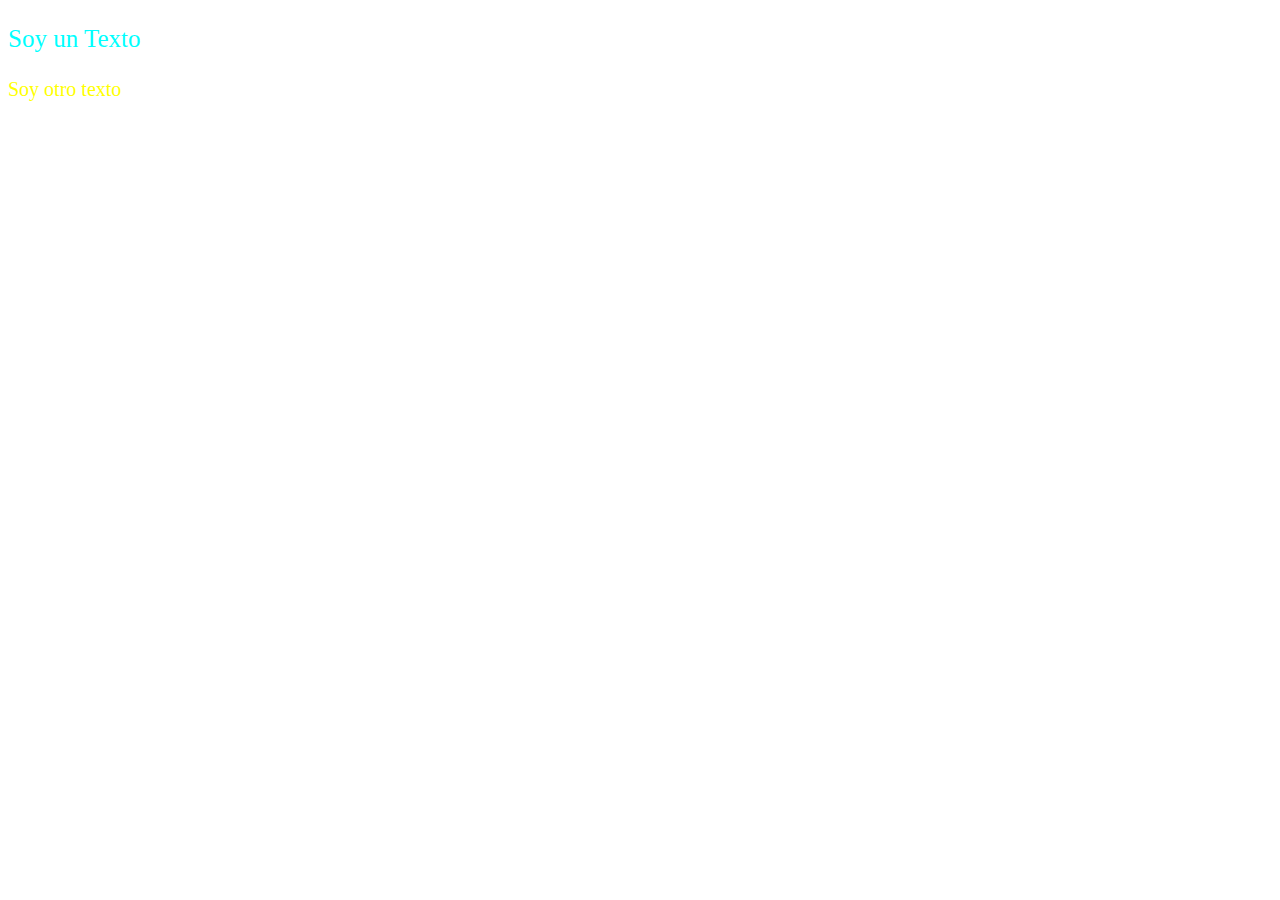
<file: CssClass/index.html>
<!DOCTYPE html>
<html lang="en">
<head>
    <meta charset="UTF-8">
    <meta http-equiv="X-UA-Compatible" content="IE=edge">
    <meta name="viewport" content="width=device-width, initial-scale=1.0">
    <title>Clase CSS</title>
    <link rel="stylesheet" href="./style.css">
</head>
<body>
    <main>
        <p class="parrafo">Soy un Texto</p>
        <p id="texto">Soy otro texto</p>
    </main>
</body>
</html>
</file>
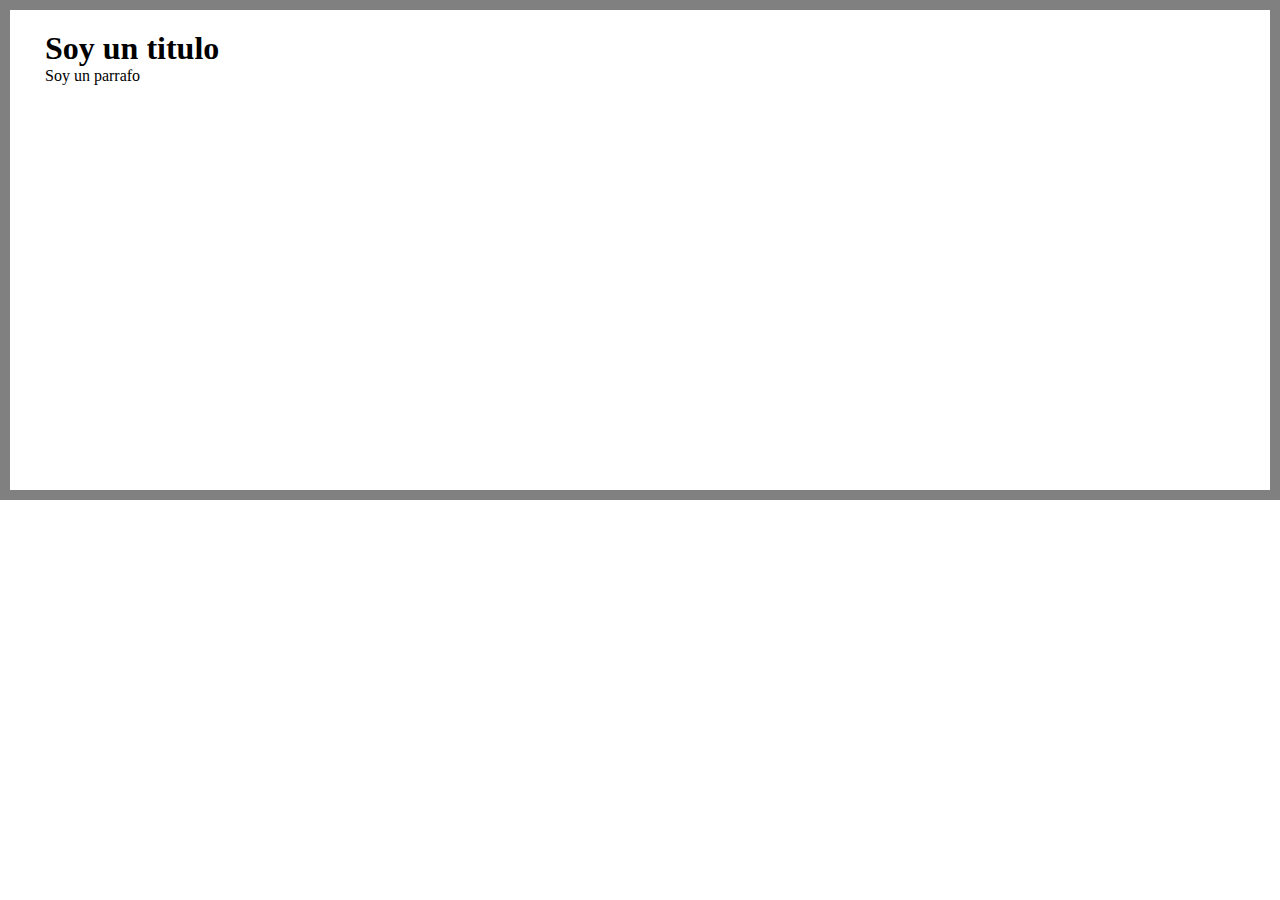
<file: CssClass/ModeloDeCaja/index.html>
<!DOCTYPE html>
<html lang="en">
<head>
    <meta charset="UTF-8">
    <meta http-equiv="X-UA-Compatible" content="IE=edge">
    <meta name="viewport" content="width=device-width, initial-scale=1.0">
    <title>Modelo de Caja</title>
    <link rel="stylesheet" href="./Style.css">
</head>
<body>
    <main>
        <section>
            <h1>Soy un titulo</h1>
            <div>
                <p>Soy un parrafo</p>
            </div>
        </section>
    </main>
</body>
</html>
</file>
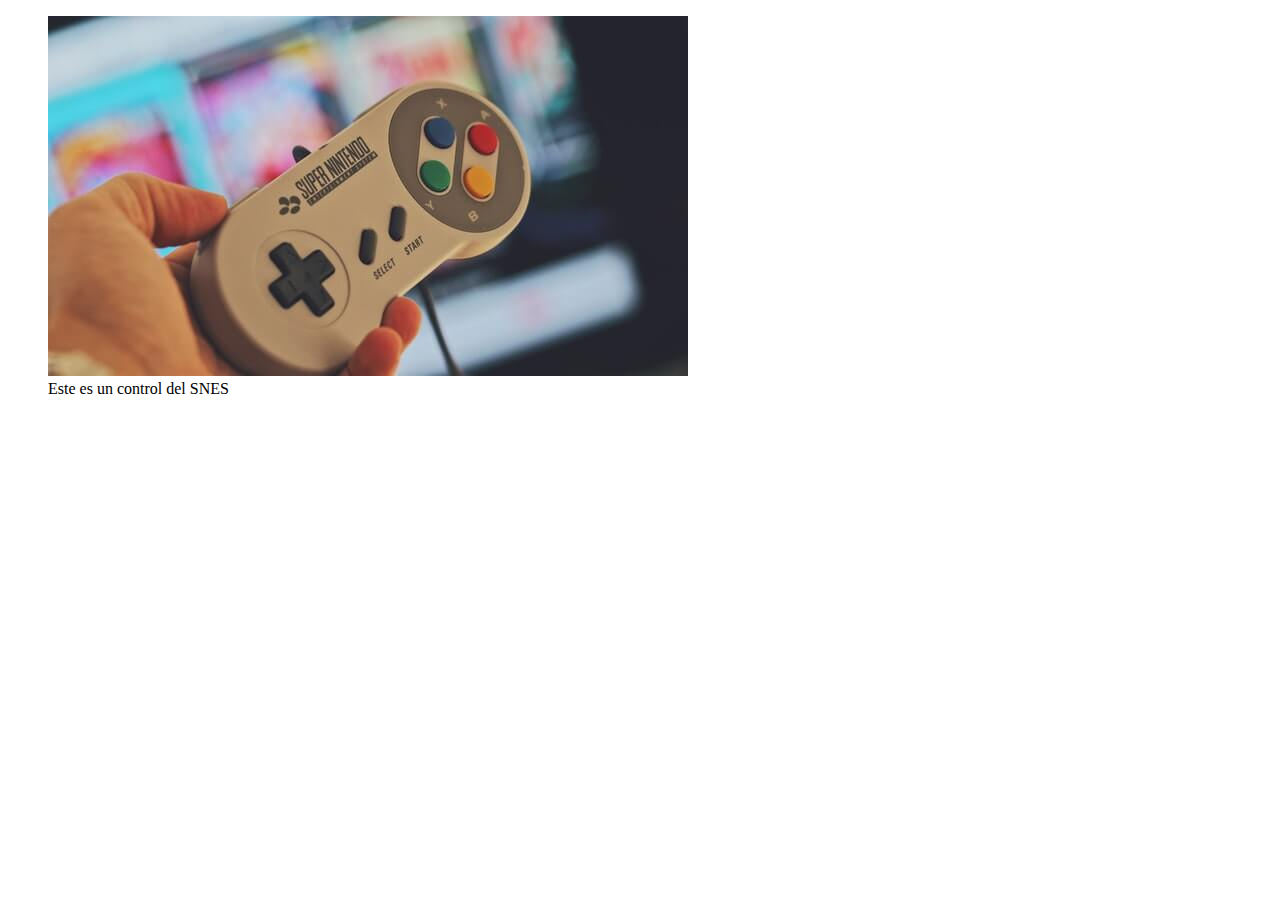
<file: html/clase img/index.html>
<!DOCTYPE html>
<html lang="en">
<head>
    <meta charset="UTF-8">
    <meta http-equiv="X-UA-Compatible" content="IE=edge">
    <meta name="viewport" content="width=device-width, initial-scale=1.0">
    <title>Document</title>
</head>
<body>
    <main>
        <section>
            <figure>
            <img src="./imagenes/pexels-jens-mahnke-776092.jpg" alt="Control">
            <figcaption>Este es un control del SNES</figcaption>
            </figure>
        </section>
    </main>
</body>
</html>
</file>
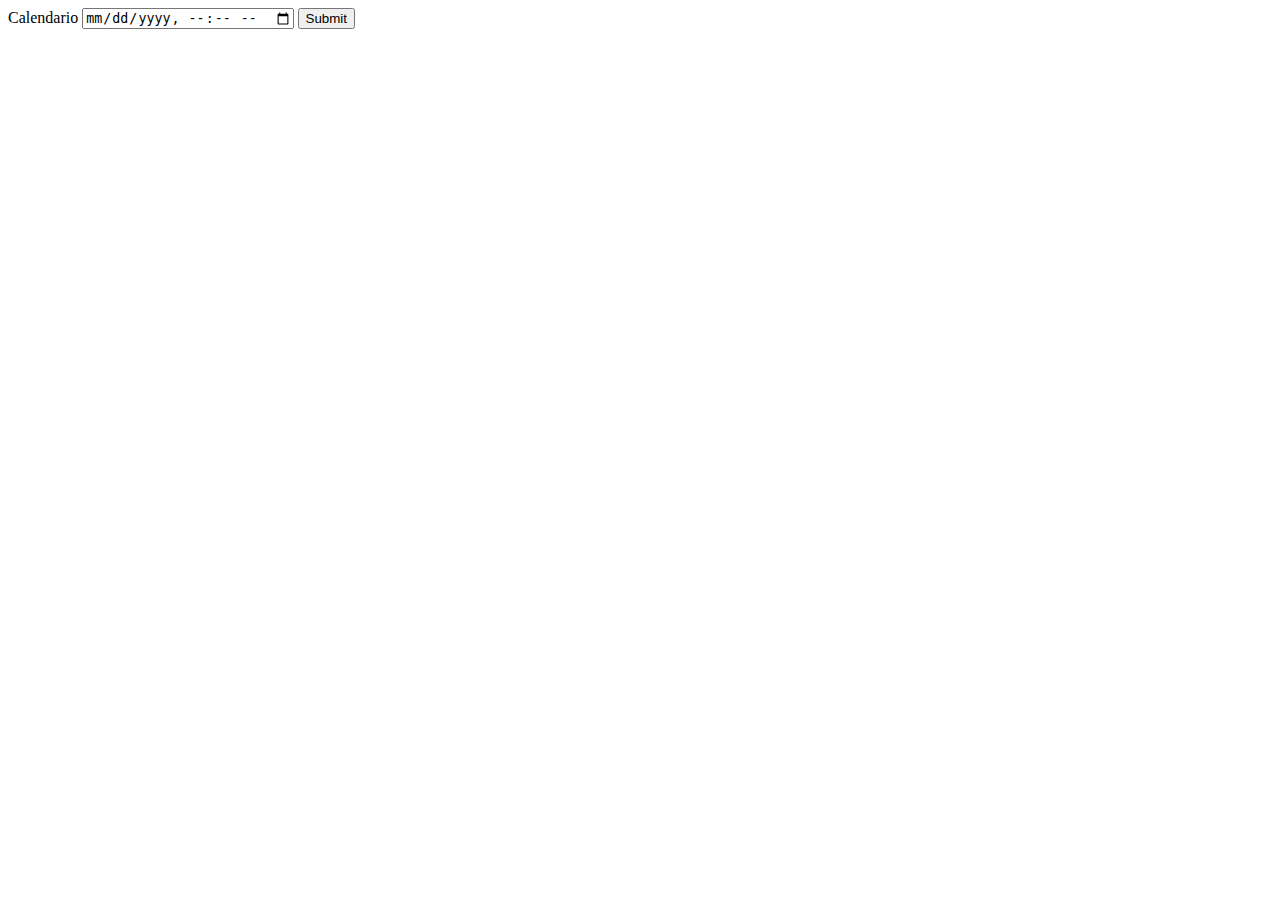
<file: html/claseCalendario/index.html>
<!DOCTYPE html>
<html lang="en">
<head>
    <meta charset="UTF-8">
    <meta http-equiv="X-UA-Compatible" content="IE=edge">
    <meta name="viewport" content="width=device-width, initial-scale=1.0">
    <title>Calendario</title>
</head>
<body>
    <!--El siguiente formato es para crear un calendario-->
    <!--<form action="">
        <label for="Hora">
            <span>Hora</span>
            <input type="time" id="hora" name="hora">
        </label>
        <label for="Dia">
            <span>Dia</span>
            <input type="date" id="Dia" name="Diaa">
        </label>
        <label for="Semana">
            <span>Semana</span>
            <input type="week" id="semana" name="semana">
        </label>
        <label for="Mes">
            <span>month</span>
            <input type="month" id="mes" name="mes">
        </label>
        <input type="submit"> -->
        <form action="">
            <label for="Calendario">
                <span>Calendario</span>
                <input type="datetime-local" id="Calendario" name="Calendario">
                <input type="submit">
            </label>
        </form>
    </form>
</body>
</html>
</file>
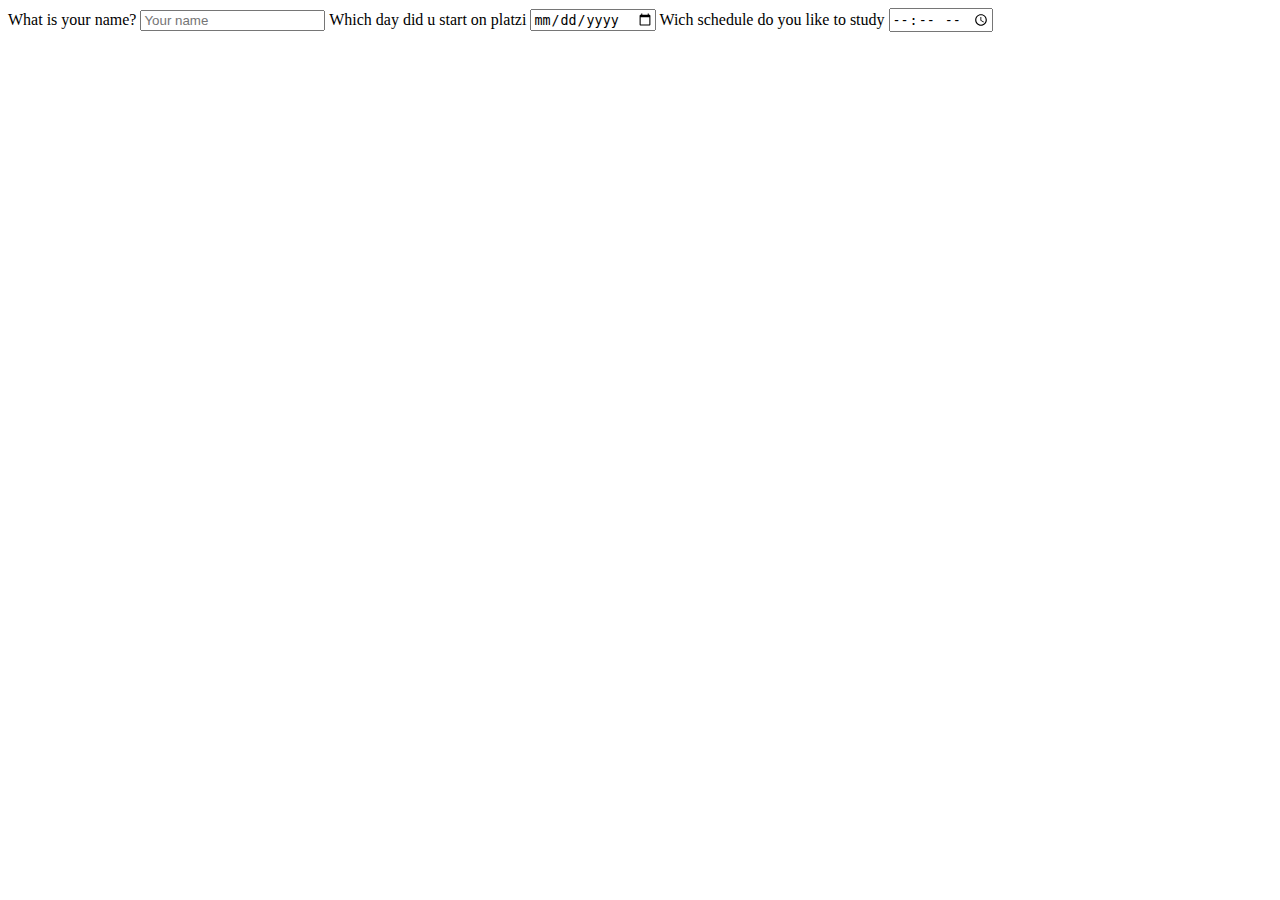
<file: html/claseForms/index.html>
<!DOCTYPE html>
<html lang="en">
<head>
    <meta charset="UTF-8">
    <meta http-equiv="X-UA-Compatible" content="IE=edge">
    <meta name="viewport" content="width=device-width, initial-scale=1.0">
    <title>Formularios</title>
</head>
<body>
    <form action="<!--Aqui se colocaria el end point que es la url donde se estaria enviando la informacion a la base de datos-->">
        <label for="name">
            <span>What is your name?</span>
            <input type="text" id="name" placeholder="Your name">
        </label>
        <label for="start-platzi">
            <span>Which day did u start on platzi</span>
            <input type="date" id="start-platzi">
        </label>
        <label for="schedule">
            <span>Wich schedule do you like to study</span>
            <input type="time" id="schedule">
        </label>
    </form>
</body>
</html>

<!--Placeholder se utiliza para colocar informacion dentro del input-->
</file>
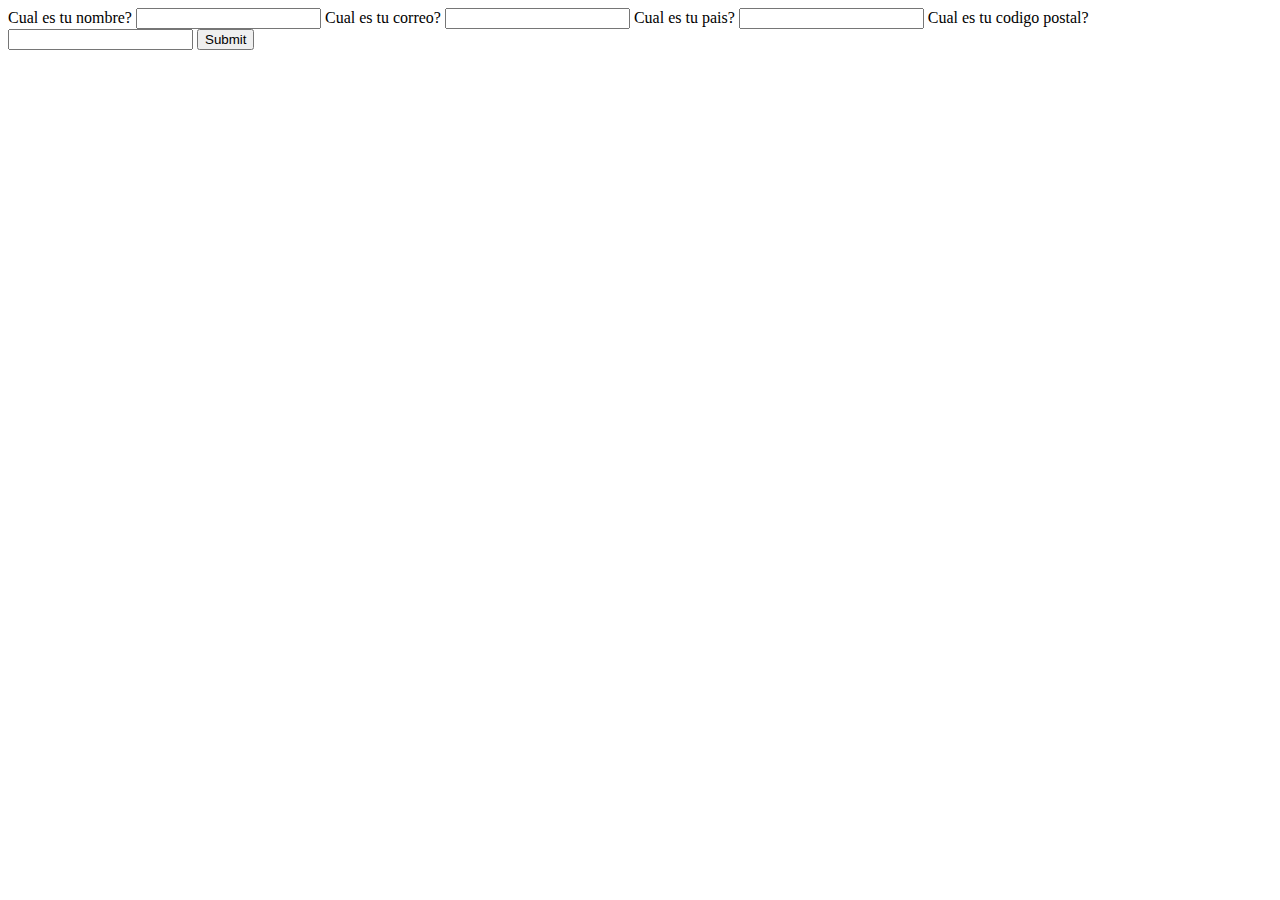
<file: html/claseForms/index2.html>
<!DOCTYPE html>
<html lang="en">
<head>
    <meta charset="UTF-8">
    <meta http-equiv="X-UA-Compatible" content="IE=edge">
    <meta name="viewport" content="width=device-width, initial-scale=1.0">
    <title>Calendario</title>
</head>
<body>
    <main>
        <form action="">
            <label for="Nombre">
                <span>Cual es tu nombre?</span>
                <input type="text" name="Nombre" id="Nombre" autocomplete="name" required>
            </label>
            <label for="Correo">
                <span>Cual es tu correo?</span>
                <input type="email" name="correo" id="correo" autocomplete="email" required>
            </label>
            <label for="Pais">
                <span>Cual es tu pais?</span>
                <input type="text" name="pais" id="pais" autocomplete="country" required>
            </label>
            <label for="CP">
                <span>Cual es tu codigo postal?</span>
                <input type="text" name="cp" id="cp" autocomplete="postal-code" required>
            </label>
            <input type="submit">
        </form>
    </main>
</body>
</html>
</file>
<file: CssClass/style.css>
p {
    color: blue;
    font-size: 25px;
}

/* class */
.parrafo {
    color: aqua;
}

/* ID */

#texto {
    color: yellow;
    font-size: 20px;
}
</file>
<file: CssClass/ModeloDeCaja/Style.css>
*{
    box-sizing: border-box;
    padding: 0;
    margin: 0;
}

main {
    width: 100%;
    height: 500px;
    border: 10px solid gray;
    padding: 20px 35px;
}
</file>
